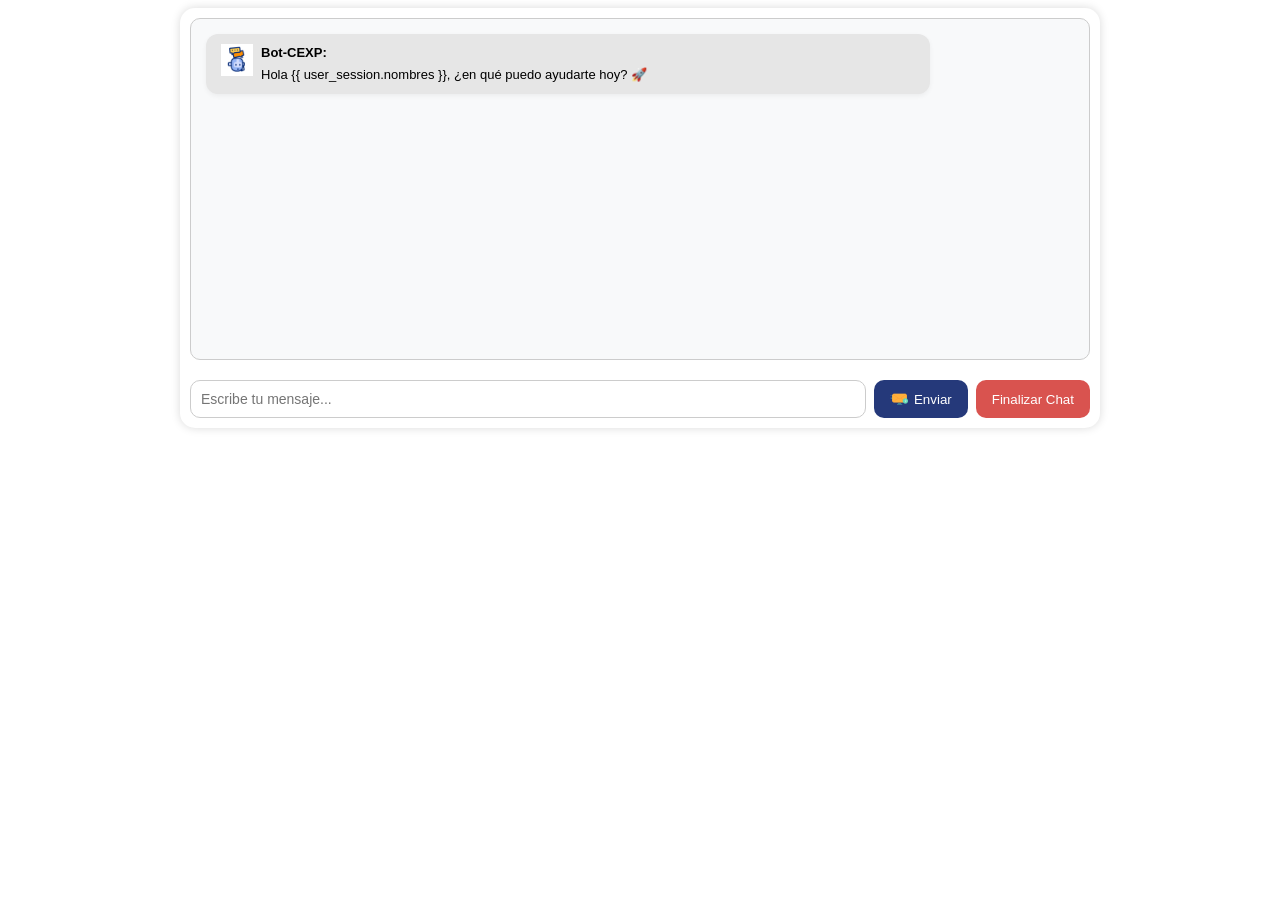
<file: view/chatbot.html>
<!DOCTYPE html>
<html lang="es">
<head>
    <meta charset="UTF-8">
    <title>Chatbot CEXP</title>
    <style>
        body {
            font-family: 'Century Gothic', Arial, sans-serif;
        }

        .chatbot-box {
            max-width: 900px;
            height: 400px;
            margin: 0 auto;
            padding: 10px;
            background-color: #ffffff;
            border-radius: 15px;
            box-shadow: 0 0 10px rgba(0,0,0,0.15);
            display: flex;
            flex-direction: column;
        }

        #chatContainer {
            flex: 1;
            overflow-y: auto;
            padding: 15px;
            border: 1px solid #ccc;
            background-color: #f8f9fa;
            border-radius: 10px;
            margin-bottom: 10px;
            font-size: 13px;
        }

        #chatInputContainer {
            display: flex;
            padding-top: 10px;
        }

        #chatInput {
            flex: 1;
            padding: 10px;
            border: 1px solid #ccc;
            outline: none;
            border-radius: 10px;
            font-size: 14px;
        }

        #sendButton {
            background-color: #25397A;
            color: white;
            padding: 10px 16px;
            border: none;
            border-radius: 10px;
            margin-left: 8px;
            cursor: pointer;
            display: flex;
            align-items: center;
            justify-content: center;
        }

        #sendButton:hover {
            background-color: #16A038;
        }

        .message {
            display: flex;
            margin-bottom: 12px;
            align-items: flex-start;
        }

        .user-message,
        .bot-message {
            padding: 10px 15px;
            border-radius: 12px;
            max-width: 80%;
            font-size: 13px;
            line-height: 1.4;
            box-shadow: 0 2px 5px rgba(0,0,0,0.05);
        }

        .user-message {
            background-color: #dce8ff;
            margin-left: auto;
        }

        .bot-message {
            background-color: #e6e6e6;
            margin-right: auto;
        }

        .avatar {
            width: 32px;
            height: 32px;
            margin-right: 8px;
        }

        .user-avatar {
            margin-left: 8px;
            margin-right: 0;
        }

        .message strong {
            display: block;
            margin-bottom: 4px;
        }

    </style>
</head>
<body>
    <div class="chatbot-box">
        <div id="chatContainer">
            <div class="message bot-message">
                <img src="/static/images/robot-de-chat.gif" class="avatar" alt="Bot">
                <div>
                    <strong>Bot-CEXP:</strong> Hola {{ user_session.nombres }}, ¿en qué puedo ayudarte hoy? 🚀
                </div>
            </div>
        </div>

        <div id="chatInputContainer">
            <input type="text" id="chatInput" placeholder="Escribe tu mensaje...">
            <button id="sendButton">
                <img src="/static/images/enviar.png" 
                    alt="Enviar" width="18" height="18" style="margin-right: 6px;">
                Enviar
            </button>
        <button id="endButton" style="background-color: #d9534f; color: white; padding: 10px 16px; border: none; border-radius: 10px; margin-left: 8px; cursor: pointer;">
            Finalizar Chat
        </button>
        </div>
    </div>

    <script>
        const chatContainer = document.getElementById('chatContainer');
        const chatInput = document.getElementById('chatInput');
        const sendButton = document.getElementById('sendButton');

        sendButton.addEventListener('click', enviarMensaje);
        chatInput.addEventListener('keydown', function (e) {
            if (e.key === 'Enter') {
                e.preventDefault();
                enviarMensaje();
            }
        });

        function enviarMensaje() {
            const userMessage = chatInput.value.trim();
            if (!userMessage) return;

            mostrarMensaje(userMessage, 'user');
            chatInput.value = '';

            fetch(`/ask_ia?question=${encodeURIComponent(userMessage)}`)
                .then(res => {
                    if (!res.ok) throw new Error("Error en la respuesta del servidor");
                    return res.json();
                })
                .then(data => {
                    mostrarMensaje(data.answer || "⚠️ Respuesta vacía", 'bot');
                })
                .catch(error => {
                    console.error('❌ Error al contactar la IA:', error);
                    mostrarMensaje('⚠️ Ocurrió un error al contactar con la IA.', 'bot');
                });
        }

        function mostrarMensaje(texto, tipo) {
            const mensaje = document.createElement('div');
            mensaje.classList.add('message');

            const avatar = document.createElement('img');
            avatar.classList.add('avatar');
            avatar.src = tipo === 'user' ? '/static/images/usuario.png' : '/static/images/robot-de-chat.gif';
            if (tipo === 'user') avatar.classList.add('user-avatar');

            const contenido = document.createElement('div');
            contenido.classList.add(tipo === 'user' ? 'user-message' : 'bot-message');
            contenido.innerHTML = `<strong>${tipo === 'user' ? 'Tú' : 'Bot-CEXP'}:</strong> ${texto}`;

            if (tipo === 'user') {
                mensaje.appendChild(contenido);
                mensaje.appendChild(avatar);
            } else {
                mensaje.appendChild(avatar);
                mensaje.appendChild(contenido);
            }

            chatContainer.appendChild(mensaje);
            chatContainer.scrollTop = chatContainer.scrollHeight;
        }

        // Historial de Chat
        document.getElementById('endButton').addEventListener('click', function () {
            const confirmacion = confirm("¿Deseas finalizar y descargar la conversación?");
            if (!confirmacion) return;

            // Descargar historial desde el servidor
            window.location.href = '/descargar_historial';

            // Opcional: limpiar chat visual
            setTimeout(() => {
                chatContainer.innerHTML = `
                    <div class="message bot-message">
                        <img src="/static/images/robot-de-chat.gif" class="avatar" alt="Bot">
                        <div>
                            <strong>Bot-CEXP:</strong> ¡Gracias por conversar! Chat finalizado. 👋
                        </div>
                    </div>`;
            }, 1000);
        });

    </script>
</body>
</html>
</file>
